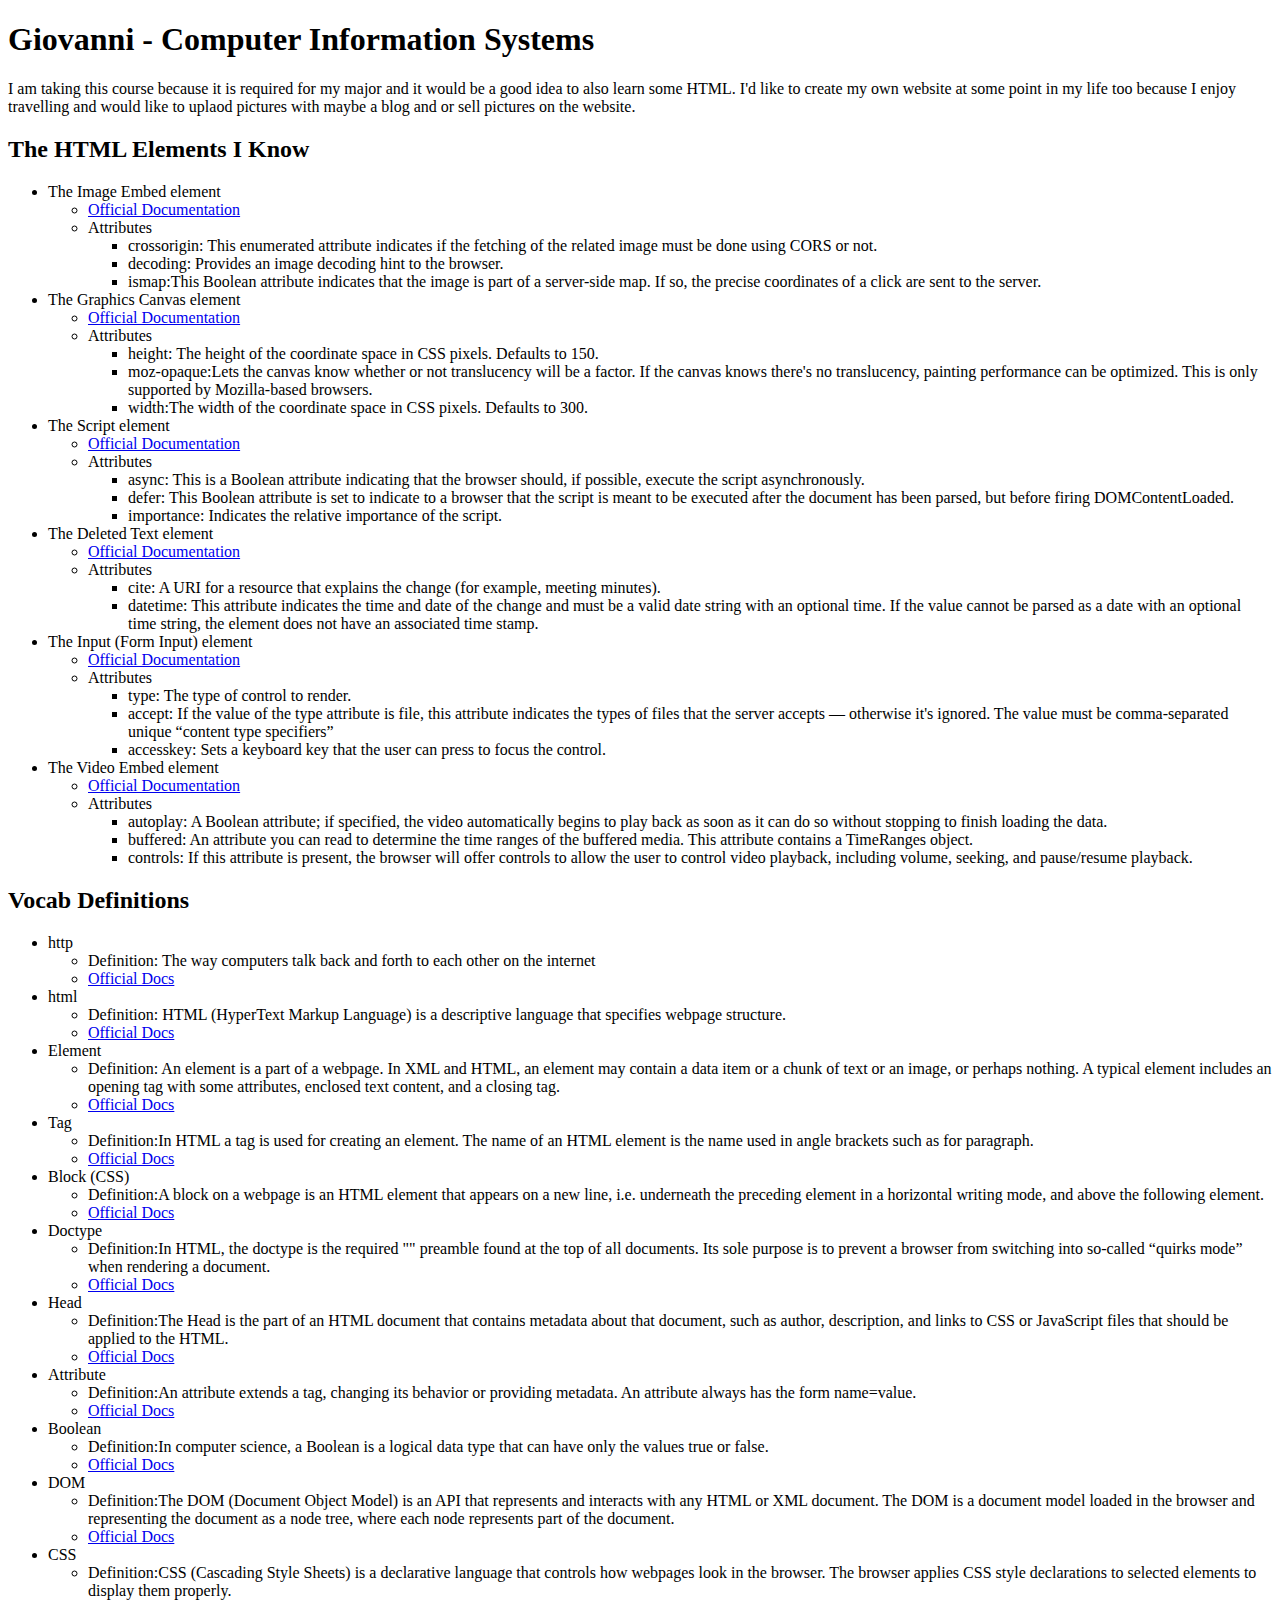
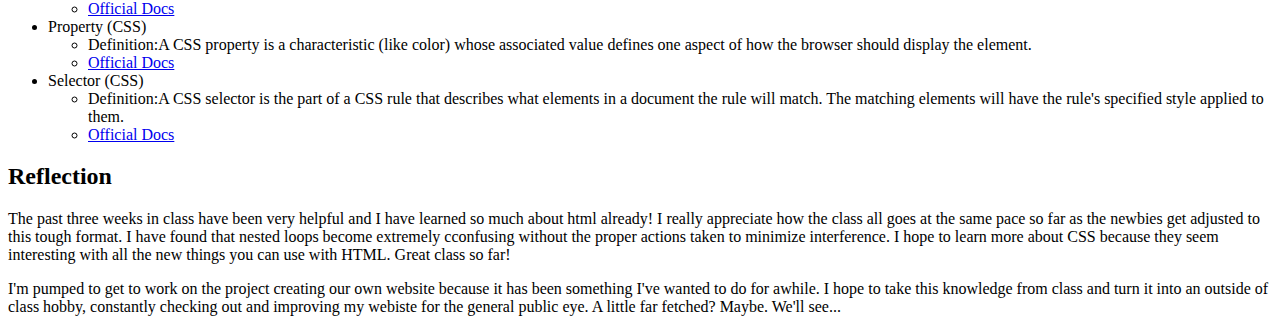
<file: Homework1/hw1.html>
<!DOCTYPE html>
<html lang="en">
<head>
  <meta charset="UTF-8">
  <meta name="viewport" content="width=device-width, initial-scale=1.0">
  <meta http-equiv="X-UA-Compatible" content="ie=edge">
  <title>Homework1</title>
</head>
<body>

<h1> Giovanni - Computer Information Systems </h1>
<p> I am taking this course because it is required for my major and it would be a good idea to also learn some HTML. I'd like to create my own website at some point in my life too because I enjoy travelling and would like to uplaod pictures with maybe a blog and or sell pictures on the website. </p>

<h2> The HTML Elements I Know </h2>

  <ul>
    <li> The Image Embed element
      <ul>
        <li><a href="https://developer.mozilla.org/en-US/docs/Web/HTML/Element/img" target = "_blank">Official Documentation</a></li>
        <li> Attributes
          <ul>
              <li> crossorigin: This enumerated attribute indicates if the fetching of the related image must be done using CORS or not.</li>
                <li> decoding: Provides an image decoding hint to the browser.</li>
                  <li> ismap:This Boolean attribute indicates that the image is part of a server-side map. If so, the precise coordinates of a click are sent to the server. </li>
          </ul>
        </li>
      </ul>
    </li>
    <li> The Graphics Canvas element
      <ul>
        <li><a href="https://developer.mozilla.org/en-US/docs/Web/HTML/Element/canvas" target="_blank">Official Documentation</a></li>
        <li> Attributes
          <ul>
            <li> height: The height of the coordinate space in CSS pixels. Defaults to 150.</li>
              <li> moz-opaque:Lets the canvas know whether or not translucency will be a factor. If the canvas knows there's no translucency, painting performance can be optimized. This is only supported by Mozilla-based browsers. </li>
                <li> width:The width of the coordinate space in CSS pixels. Defaults to 300. </li>
          </ul>
        </li>
      </ul>
    </li>
    <li> The Script element
      <ul>
        <li><a href="https://developer.mozilla.org/en-US/docs/Web/HTML/Element/script" target = "_blank">Official Documentation</a></li>
        <li> Attributes
          <ul>
              <li> async: This is a Boolean attribute indicating that the browser should, if possible, execute the script asynchronously.</li>
                <li> defer: This Boolean attribute is set to indicate to a browser that the script is meant to be executed after the document has been parsed, but before firing DOMContentLoaded.</li>
                  <li> importance: Indicates the relative importance of the script.</li>
          </ul>
        </li>
      </ul>
    </li>
    <li> The Deleted Text element
      <ul>
        <li><a href="https://developer.mozilla.org/en-US/docs/Web/HTML/Element/del" target = "_blank">Official Documentation</a></li>
        <li> Attributes
          <ul>
              <li> cite: A URI for a resource that explains the change (for example, meeting minutes).</li>
                <li> datetime: This attribute indicates the time and date of the change and must be a valid date string with an optional time. If the value cannot be parsed as a date with an optional time string, the element does not have an associated time stamp.</li>

          </ul>
        </li>
      </ul>
    </li>
    <li> The Input (Form Input) element
      <ul>
        <li><a href="https://developer.mozilla.org/en-US/docs/Web/HTML/Element/input" target = "_blank">Official Documentation</a></li>
        <li> Attributes
          <ul>
              <li> type: The type of control to render. </li>
                <li> accept: If the value of the type attribute is file, this attribute indicates the types of files that the server accepts — otherwise it's ignored. The value must be comma-separated unique “content type specifiers”</li>
                  <li> accesskey: Sets a keyboard key that the user can press to focus the control.</li>
          </ul>
        </li>
      </ul>
    </li>
    <li> The Video Embed element
      <ul>
        <li><a href="https://developer.mozilla.org/en-US/docs/Web/HTML/Element/video" target = "_blank">Official Documentation</a></li>
        <li> Attributes
          <ul>
              <li> autoplay: A Boolean attribute; if specified, the video automatically begins to play back as soon as it can do so without stopping to finish loading the data.</li>
                <li> buffered: An attribute you can read to determine the time ranges of the buffered media. This attribute contains a TimeRanges object.</li>
                  <li> controls: If this attribute is present, the browser will offer controls to allow the user to control video playback, including volume, seeking, and pause/resume playback.</li>
          </ul>
        </li>
      </ul>
    </li>



  </ul>



<h2> Vocab Definitions </h2>

  <ul>
    <li> http
      <ul>
        <li> Definition: The way computers talk back and forth to each other on the internet</li>
        <li><a href="https://developer.mozilla.org/en-US/docs/Glossary/HTTP" target="_blank">Official Docs</a></li>
      </ul>
    </li>
    <li> html
      <ul>
        <li> Definition: HTML (HyperText Markup Language) is a descriptive language that specifies webpage structure.</li>
        <li><a href="https://developer.mozilla.org/en-US/docs/Glossary/HTML" target="_blank">Official Docs</a></li>
      </ul>
    </li>
    <li> Element
      <ul>
        <li> Definition: An element is a part of a webpage. In XML and HTML, an element may contain a data item or a chunk of text or an image, or perhaps nothing. A typical element includes an opening tag with some attributes, enclosed text content, and a closing tag.</li>
        <li><a href="https://developer.mozilla.org/en-US/docs/Glossary/element" target="_blank">Official Docs</a></li>
      </ul>
    </li>
    <li> Tag
      <ul>
        <li> Definition:In HTML a tag is used for creating an element.  The name of an HTML element is the name used in angle brackets such as for paragraph.</li>
        <li><a href="https://developer.mozilla.org/en-US/docs/Glossary/Tag" target="_blank">Official Docs</a></li>
      </ul>
    </li>
    <li> Block (CSS)
      <ul>
        <li> Definition:A block on a webpage is an HTML element that appears on a new line, i.e. underneath the preceding element in a horizontal writing mode, and above the following element.</li>
        <li><a href="https://developer.mozilla.org/en-US/docs/Glossary/Block/CSS" target="_blank">Official Docs</a></li>
      </ul>
    </li>
    <li> Doctype
      <ul>
        <li> Definition:In HTML, the doctype is the required "<!DOCTYPE html>" preamble found at the top of all documents. Its sole purpose is to prevent a browser from switching into so-called “quirks mode” when rendering a document.</li>
        <li><a href="https://developer.mozilla.org/en-US/docs/Glossary/Doctype" target="_blank">Official Docs</a></li>
      </ul>
    </li>
    <li> Head
      <ul>
        <li> Definition:The Head is the part of an HTML document that contains metadata about that document, such as author, description, and links to CSS or JavaScript files that should be applied to the HTML.</li>
        <li><a href="https://developer.mozilla.org/en-US/docs/Glossary/Head" target="_blank">Official Docs</a></li>
      </ul>
    </li>
    <li> Attribute
      <ul>
        <li> Definition:An attribute extends a tag, changing its behavior or providing metadata. An attribute always has the form name=value.</li>
        <li><a href="https://developer.mozilla.org/en-US/docs/Glossary/Attribute" target="_blank">Official Docs</a></li>
      </ul>
    </li>
    <li> Boolean
      <ul>
        <li> Definition:In computer science, a Boolean is a logical data type that can have only the values true or false.</li>
        <li><a href="https://developer.mozilla.org/en-US/docs/Glossary/Boolean" target="_blank">Official Docs</a></li>
      </ul>
    </li>
    <li> DOM
      <ul>
        <li> Definition:The DOM (Document Object Model) is an API that represents and interacts with any HTML or XML document. The DOM is a document model loaded in the browser and representing the document as a node tree, where each node represents part of the document.</li>
        <li><a href="https://developer.mozilla.org/en-US/docs/Glossary/DOM" target="_blank">Official Docs</a></li>
      </ul>
    </li>
    <li> CSS
      <ul>
        <li> Definition:CSS (Cascading Style Sheets) is a declarative language that controls how webpages look in the browser. The browser applies CSS style declarations to selected elements to display them properly.</li>
        <li><a href="https://developer.mozilla.org/en-US/docs/Glossary/CSS" target="_blank">Official Docs</a></li>
      </ul>
    </li>
    <li> Property (CSS)
      <ul>
        <li> Definition:A CSS property is a characteristic (like color) whose associated value defines one aspect of how the browser should display the element.</li>
        <li><a href="https://developer.mozilla.org/en-US/docs/Glossary/property/CSS" target="_blank">Official Docs</a></li>
      </ul>
    </li>
    <li> Selector (CSS)
      <ul>
        <li> Definition:A CSS selector is the part of a CSS rule that describes what elements in a document the rule will match. The matching elements will have the rule's specified style applied to them.</li>
        <li><a href="https://developer.mozilla.org/en-US/docs/Glossary/CSS_Selector" target="_blank">Official Docs</a></li>
      </ul>
    </li>
</ul>


<h2> Reflection </h2>
<p> The past three weeks in class have been very helpful and I have learned so much about html already! I really appreciate how the class all goes at the same pace so far as the newbies get adjusted to this tough format. I have found that nested loops become extremely cconfusing without the proper actions taken to minimize interference. I hope to learn more about CSS because they seem interesting with all the new things you can use with HTML. Great class so far!</p>
<p> I'm pumped to get to work on the project creating our own website because it has been something I've wanted to do for awhile. I hope to take this knowledge from class and turn it into an outside of class hobby, constantly checking out and improving my webiste for the general public eye. A little far fetched? Maybe. We'll see... </p>
</body>
</html>
</file>
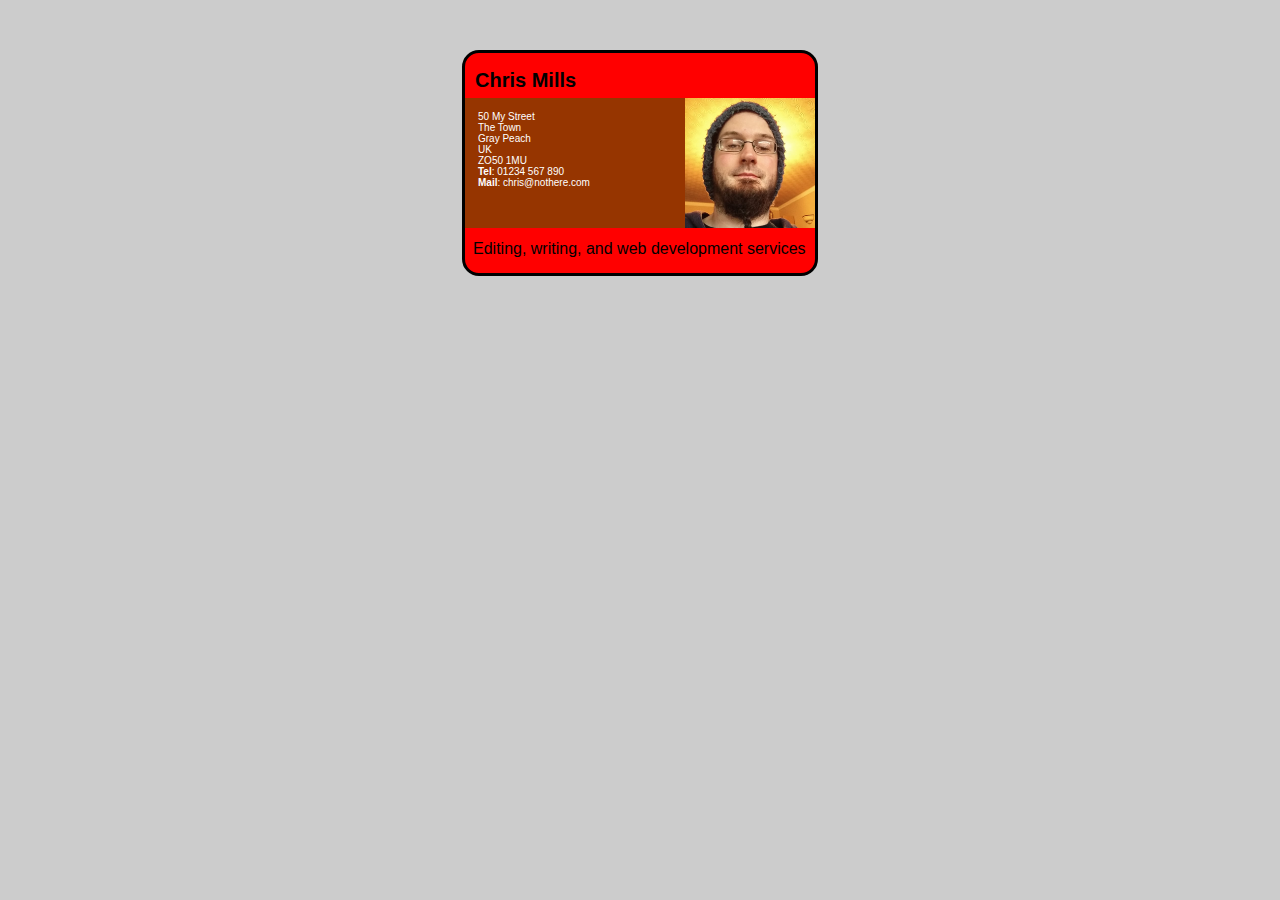
<file: Homework3/index-parta.html>
<!DOCTYPE html>
<html>
  <head>
    <meta charset="utf-8">
    <title>Fundamental CSS comprehension</title>
    <link rel="stylesheet" href="styles-parta.css">
  </head>
  <body>

  <section class="card">
    <header>
      <h2>Chris Mills</h2>
    </header>
    <article>
      <img src="chris.jpg" alt="A picture of Chris - a man with glasses, a beard, and a silly wooly hat">
      <p>50 My Street</br>
         The Town<br>
         Gray Peach<br>
         UK<br>
         ZO50 1MU<br>
        <strong>Tel</strong>: 01234 567 890<br>
        <strong>Mail</strong>: chris@nothere.com</p>
    </article>
    <footer>
      <p>Editing, writing, and web development services</p>
    </footer>
  </section>

  </body>
</html>
</file>
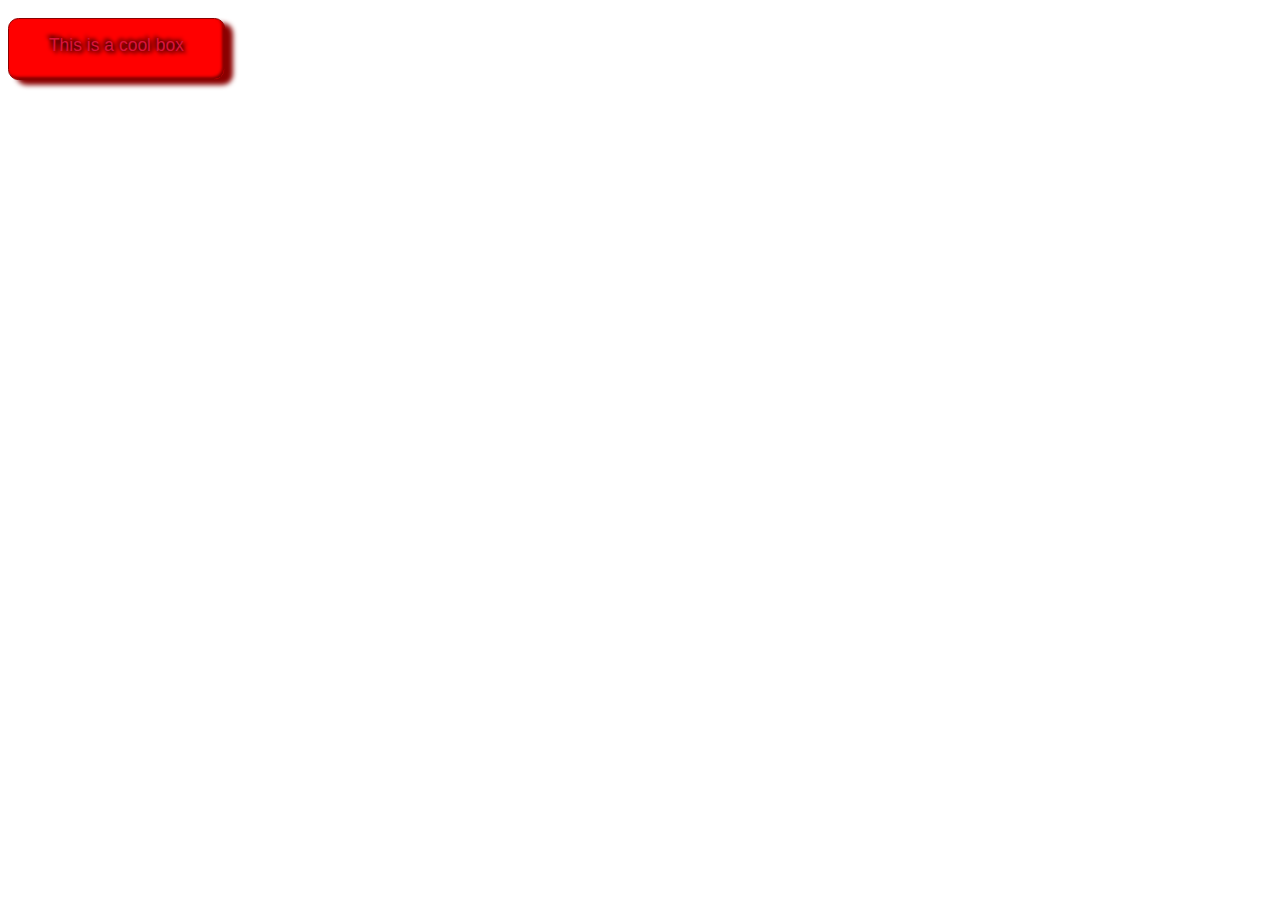
<file: Homework3/index-partb.html>
<!DOCTYPE html>
<html>
  <head>
    <meta charset="utf-8">
    <title>Cool box</title>
<link rel="stylesheet" href="styles-partb.css">
  </head>
  <body>
      <p>This is a cool box</p>
  </body>
</html>
</file>
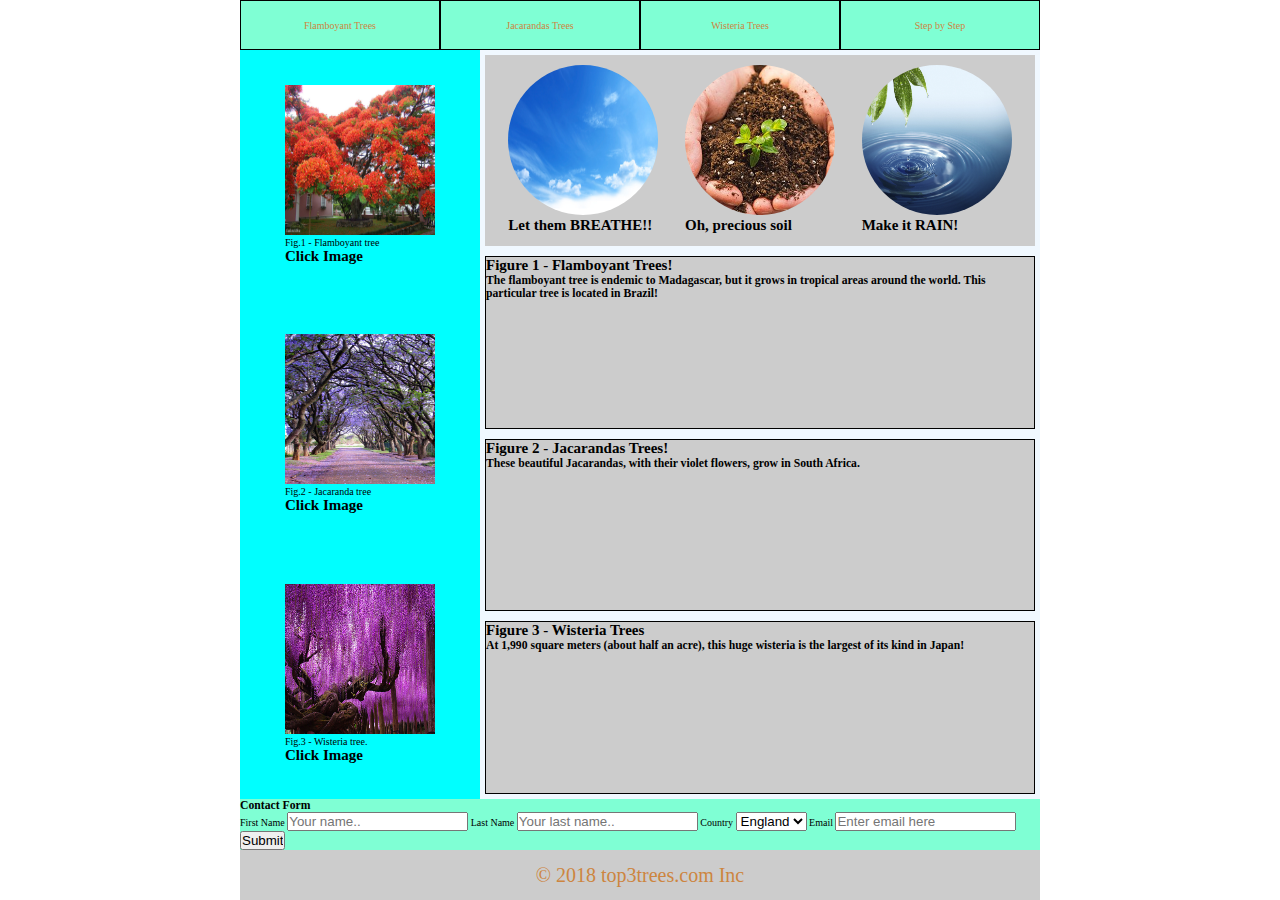
<file: Homework4/index$.html>
<!DOCTYPE html>
<html lang="en">
<head>
  <meta charset="UTF-8">
  <meta name="viewport" content="width=device-width, initial-scale=1.0">
  <meta http-equiv="X-UA-Compatible" content="ie=edge">
  <meta name = "Author" content = "Giovanni">
  <title>Most Beautiful Trees in the World</title>
  <link rel="stylesheet" href="styles$.css">
</head>
<body>
 <div class="container">

   <nav class="nav">
     <ul class = "nav-list">
       <li class = "nav-item">
         <a href = "https://davesgarden.com/guides/articles/flamboyant-tree-the-flamenco-dancers-of-the-tree-world" target="_blank"> Flamboyant Trees</a>
       </li>
       <li class = "nav-item">
         <a href = "https://showme.co.za/pretoria/tourism/the-jacaranda-city/" target="_blank"> Jacarandas Trees</a>
       </li>
       <li class = "nav-item">
         <a href = "https://mymodernmet.com/ashikaga-flower-park-beautiful-wisteria-tree/" target="_blank"> Wisteria Trees</a>
       </li>
       <li class = "nav-item">
         <a href = "https://home.howstuffworks.com/how-to-plant-trees-shrubs-and-vines4.htm" target="_blank"> Step by Step  </a>
       </li>
     </ul>
  </nav>

  <div class="content">
    <main class="main">
      <section class = "gallery">
        <figure class = "gallery-img">
          <a href = "https://www.joshuatreeexperts.com/blog/trees-need-to-breathe-too" target="_blank" >
          <img src = "air.jpg" alt = "air img" height = "150px" width = "150px">
        </a>
          <h2> Let them BREATHE!! </h2>
        </figure>
        <figure class = "gallery-img">
          <a href = "http://www.greenbeltconsulting.com/articles/treeandsoil.html" target="_blank" >
          <img src = "soil.jpg" alt = "soil img" height = "150px" width = "150px">
        </a>
          <h2> Oh, precious soil </h2>
        </figure>
        <figure class = "gallery-img">
          <a href = "https://friendsoftrees.org/blog/transpiration-why-you-need-to-water-your-trees/" target="_blank" >
          <img src = "water.jpg" alt = "water img" height = "150px" width = "150px">
        </a>
          <h2> Make it RAIN! </h2>
        </figure>
      </section>
      <article class = "blog-post">
        <h2> Figure 1 - Flamboyant Trees!</h2>
        <h3> The flamboyant tree is endemic to Madagascar, but it grows in tropical areas around the world. This particular tree is located in Brazil!  </h3>
      </article>
      <article class = "blog-post">
        <h2> Figure 2 - Jacarandas Trees!</h2>
        <h3> These beautiful Jacarandas, with their violet flowers, grow in South Africa. </h3>
      </article>
      <article class = "blog-post">
        <h2> Figure 3 - Wisteria Trees</h2>
        <h3> At 1,990 square meters (about half an acre), this huge wisteria is the largest of its kind in Japan! </h3>
      </article>
    </main>
  <aside class="sidebar">
    <figure class = "sidebar-img">
      <a href = "https://ambergriscaye.com/photogallery/140831.html" target="_blank" >
      <img src = "flamboyant.jpg" alt = "tree1 img" height = "150px" width = "150px">
    </a>
      <figcaption>Fig.1 - Flamboyant tree </figcaption>
      <h2> Click Image</h2>
    </figure>
    <figure class = "sidebar-img">
      <a href = "https://www.gardeningknowhow.com/ornamental/trees/jacaranda/jacaranda-tree-information.htm" target="_blank" >
      <img src = "jacarandas.jpg" alt = "tree2 img" height = "150px" width = "150px">
    </a>
      <figcaption>Fig.2 - Jacaranda tree</figcaption>
      <h2> Click Image </h2>
    </figure>
    <figure class = "sidebar-img">
      <a href = "https://www.whiteflowerfarm.com/how-to-grow-wisteria-standards" target="_blank" >
      <img src = "wisteria.jpg" alt = "tree3 img" height = "150px" width = "150px">
    </a>
      <figcaption>Fig.3 - Wisteria tree.</figcaption>
      <h2> Click Image </h2>
    </figure>
  </aside>
</div>

<h3>Contact Form</h3>

<div class="forms">
  <form action="/action_page.php">
    <label for="first">First Name</label>
    <input type="text" id="fname" name="firstname" placeholder="Your name..">

    <label for="last">Last Name</label>
    <input type="text" id="lname" name="lastname" placeholder="Your last name..">

    <label for="country">Country</label>
    <select id="country" name="country">
    <option value="England"> England </option>
    <option value="canada">Canada</option>
    <option value="usa">USA</option>
    </select>
    <label for="email">Email </label>
    <input type="text" id="email" name="Email" placeholder="Enter email here">
    <input type="submit" value="Submit">
  </form>
</div>


<footer class="footer">
  <span>&copy; 2018 top3trees.com Inc </span>
</footer>

</div>
</body>
</html>
</file>
<file: Homework3/styles-parta.css>
/* General styles */

body {
  margin: 0;
}

html {
  font-family: 'Helvetica neue', Arial, 'sans serif';
  font-size: 10px;
  background-color: #ccc;
}

.card {
  width: 35em;
  height: 22em;
  margin: 5em auto;
  background-color: red;
  border: 0.3em solid black;
  border-radius: 1.7em;
}

.card header {
  background-image: linear-gradient(to bottom,rgba(255,0,0,0.1), rgba(255,0,0,0));
  border-radius: 1.5em 1.8em 0 0;
} .card footer {
  background-image: linear-gradient(to bottom,rgba(255,0,0,0), rgba(255,0,0,0.1));
  border-radius: 0 0 1.75em 1.8em;
}

.card header, footer {
  height: 4.5em;
}

.card header h2 {
    font-size: 2em;
    line-height: 2.7;
} .card header h2, footer p {
    margin: 0;
    padding-left: .5em;
} .card footer p {
    font-size: 1.6em;
    line-height: 2.6;
}

.card article {
    height:13em;
    background-color: rgba(139,59,0,0.9);
} .card article img {
    max-height: 100%;
    float: right;
} .card article p {
    margin: 0 ;
    color: white;
    padding: 1.3em;
}
</file>
<file: Homework3/styles-partb.css>
html {
  font-family: sans-serif;
}

/* Your CSS below here */
p {
width: 215px;
height: 60px;
/* this is the average rem between 17-18px */
font-size: 1.094rem;
line-height: 3;
text-align: center;
background: linear-gradient(to left top, rgba(0, 0, 0, 0.0) , rgba(255, 0, 0, 0.2) 30%) rgba(0, 0, 0, 0));
background-color: red;
color: Crimson;

text-shadow: 2px 2px 4px black,
-2px -2px 4px black;

border: 1px solid rgb(139, 0, 0);
border-radius: 0.65rem;
box-shadow: 8px 5px 5px rgb(139, 0, 0),
inset 2px 2px 3px rgba(255, 0, 0, 0.6),
inset -2px -2px 3px rgba(0, 0, 0, 0.5);
}
</file>
<file: Homework4/styles$.css>
* {
  padding: 0;
  margin: 0;
}

*,
*::before,
*::after {
  box-sizing: inherit;
}

html {
  font-size: 62.5%;
  box-sizing: border-box;
}

.container {
  width:800px;
  height: 100vh;
  background-color: aquamarine;
  margin: 0 auto;
  display: flex;
  flex-direction: column;
  justify-content: space-between;
}

.nav {
  flex: 0 0 50px;
  background-color: purple;

}

.content {
  background-color: green;
  flex: 1;
  display: flex;
}

.main{
  background-color: aliceblue;
  flex: 0 0 70%;
  display: flex;
  flex-direction: column;
  justify-content: space-around;

}

.gallery {
  background-color: #ccc;
  flex: 1;
  margin: 5px;
  display: flex;
  flex-direction: row;
  justify-content: space-around;
  padding: 1rem;
}

.gallery-img img {
  max-height: 100%;
  border-radius: 100px;
}


.blog-post {
  background-color: #ccc;
  border: 1px solid black;
  flex: 1;
  margin: 5px;

}

.sidebar{
  background-color: aqua;
  flex: 1;
  display: flex;
  flex-direction: column;
  justify-content: space-around;
  align-items: center;
  order: -1;

}

.footer{
  flex: 0 0 50px;
  background-color: #ccc;
  display: flex;
  justify-content: center;
  align-items: center;
  color: peru;
  font-size: 2rem;
}


.nav-list {
  list-style-type: none;
  background-color: black;
  height: 50px;
  display: flex;

}

.nav-item {
  flex: 1;
  border: 1px solid black;
  background-color: aquamarine;
  display: flex;

}

.nav-item a {
  color:peru;
  text-decoration: none;
  flex: 1;
  display: flex;
  align-items: center;
  justify-content: center;
}
</file>
